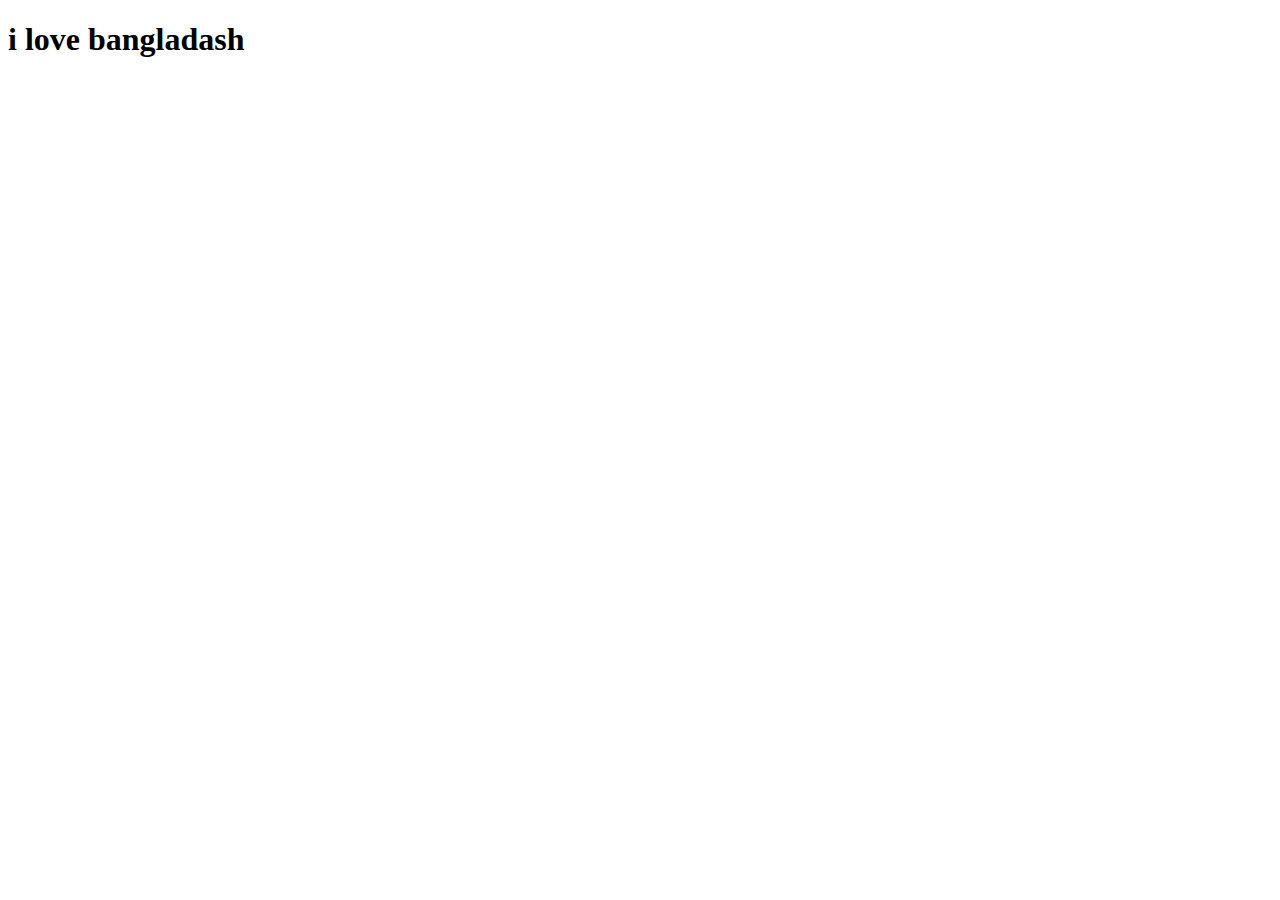
<file: index.html>
<!DOCTYPE html>
<html lang="en">
<head>
    <meta charset="UTF-8">
    <meta name="viewport" content="width=, initial-scale=1.0">
    <title>Document</title>
</head>
<body>
    <h1>i love bangladash</h1>
</body>
</html>
</file>
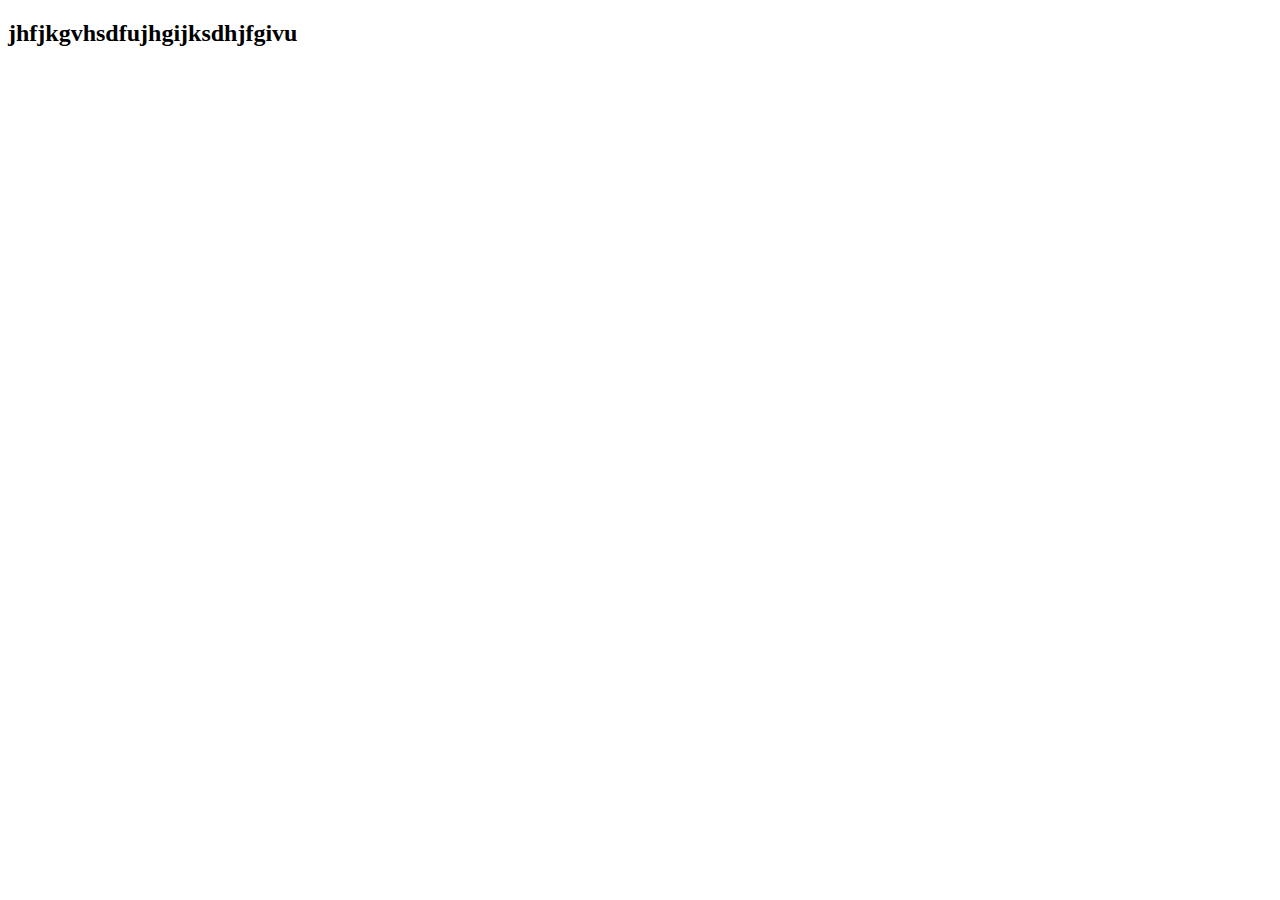
<file: hasan.html>
<!DOCTYPE html>
<html lang="en">
<head>
    <meta charset="UTF-8">
    <meta name="viewport" content="width=device-width, initial-scale=1.0">
    <title>Document</title>
</head>
<body>
    <h2>jhfjkgvhsdfujhgijksdhjfgivu</h2>
</body>
</html>
</file>
